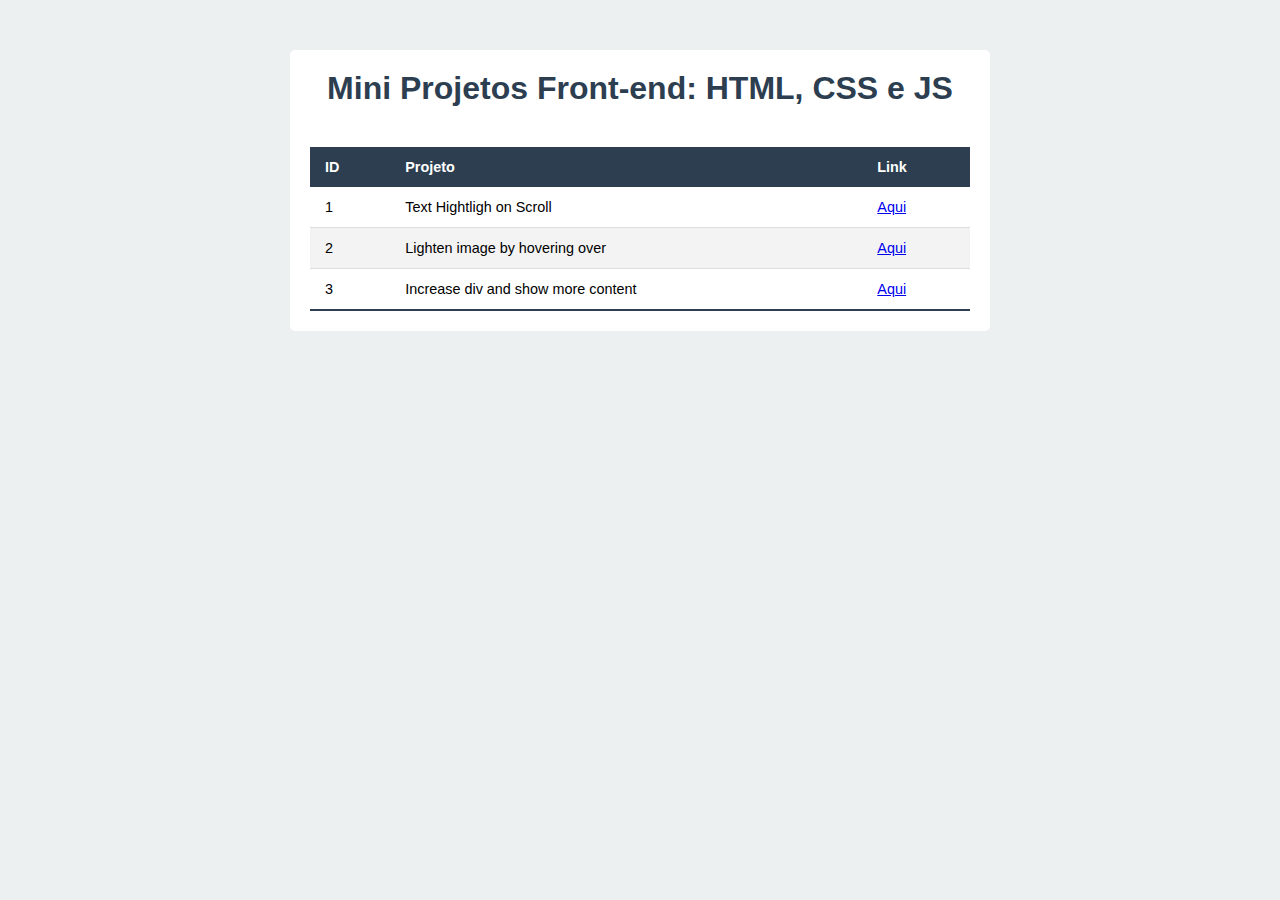
<file: index.html>
<!DOCTYPE html>
<html lang="pt-br">
  <head>
    <meta charset="UTF-8" />
    <meta name="viewport" content="width=device-width, initial-scale=1.0" />
    <link rel="stylesheet" href="style.css" />
    <title>Mini Projetos Front-end: HTML, CSS e JS</title>
  </head>
  <body>
    <div class="box">
        <h1 class="title">
            Mini Projetos Front-end: HTML, CSS e JS
        </h1>
        <table class="table">
            <thead>
                <tr>
                    <th>ID</th>
                    <th>Projeto</th>
                    <th>Link</th>
                </tr>
            </thead>
            <tbody>
                <tr>
                    <td>
                        1
                    </td>
                    <td>
                        Text Hightligh on Scroll
                    </td>
                    <td>
                        <a href="text-hightlight-on-scroll/index.html">
                            Aqui
                        </a>
                    </td>
                </tr>
                <tr>
                    <td>
                        2
                    </td>
                    <td>
                        Lighten image by hovering over 
                    </td>
                    <td>
                        <a href="lighten-image-by-hovering-over/index.html">
                            Aqui
                        </a>
                    </td>
                </tr>
                <tr>
                    <td>
                        3
                    </td>
                    <td>
                        Increase div and show more content
                    </td>
                    <td>
                        <a href="increase-div-and-show-more-content/index.html">
                            Aqui
                        </a>
                    </td>
                </tr>
            </tbody>
        </table>
    </div>
  </body>
</html>
</file>
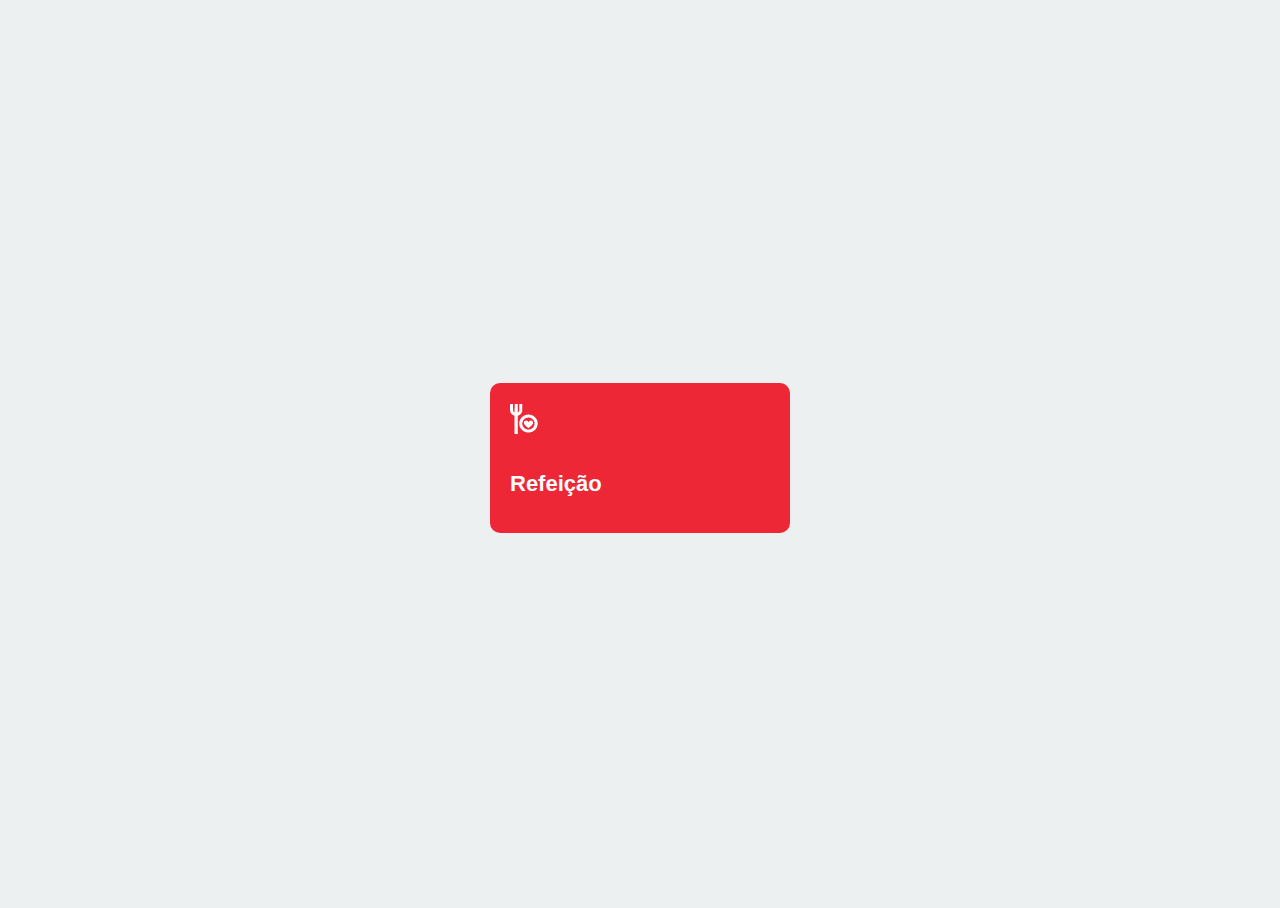
<file: card-change-content-on-hover-like-caju-home/index.html>
<!DOCTYPE html>
<html lang="pt-br">
  <head>
    <meta charset="UTF-8" />
    <meta name="viewport" content="width=device-width, initial-scale=1.0" />
    <link rel="stylesheet" href="style.css" />
    <title>Card change content on hover like Caju home</title>
  </head>
  <body>
    <div class="card">
      <img
        class="icon"
        src=" [data-uri]"
      />
      <span class="title">
        Refeição
      </span>
      <span class="subtitle">
        Onde usar
      </span>
      <p class="description">
        Restaurantes, lanchonete, padarias e estabelecimentos que servem refeições.
      </p>
    </div>
  </body>
</html>
</file>
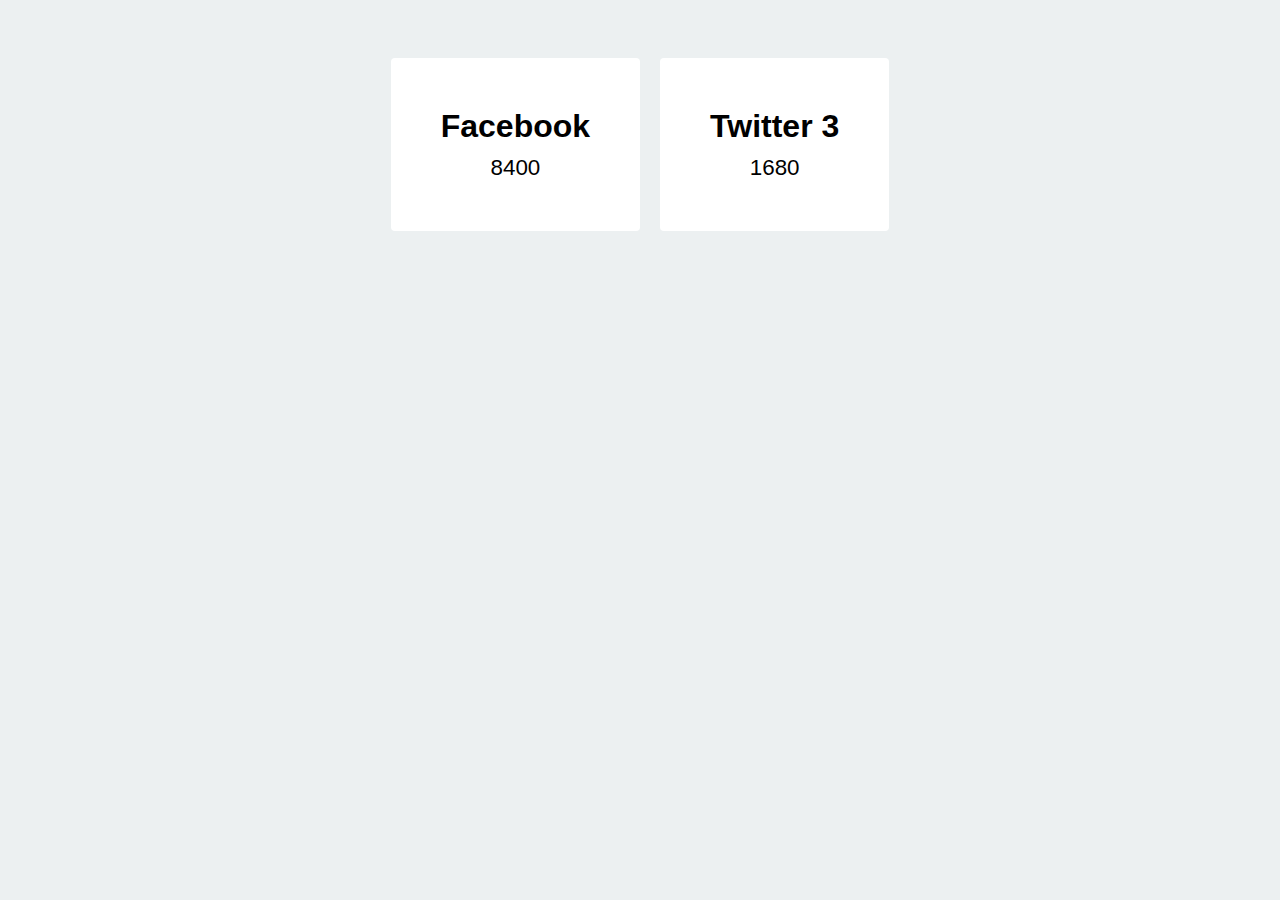
<file: incrementing-counter/index.html>
<!DOCTYPE html>
<html lang="pt-br">
  <head>
    <meta charset="UTF-8" />
    <meta name="viewport" content="width=device-width, initial-scale=1.0" />
    <link rel="stylesheet" href="style.css" />
    <title>Incremeting Counter</title>
  </head>
  <body>
    <div class="card">
        <h1>Facebook</h1>
        <p data-counter="10000"></p>
      </div>
      <div class="card">
        <h1>Twitter 3</h1>
        <p data-counter="1856"></p>
      </div>
    <script src="script.js"></script>
  </body>
</html>
</file>
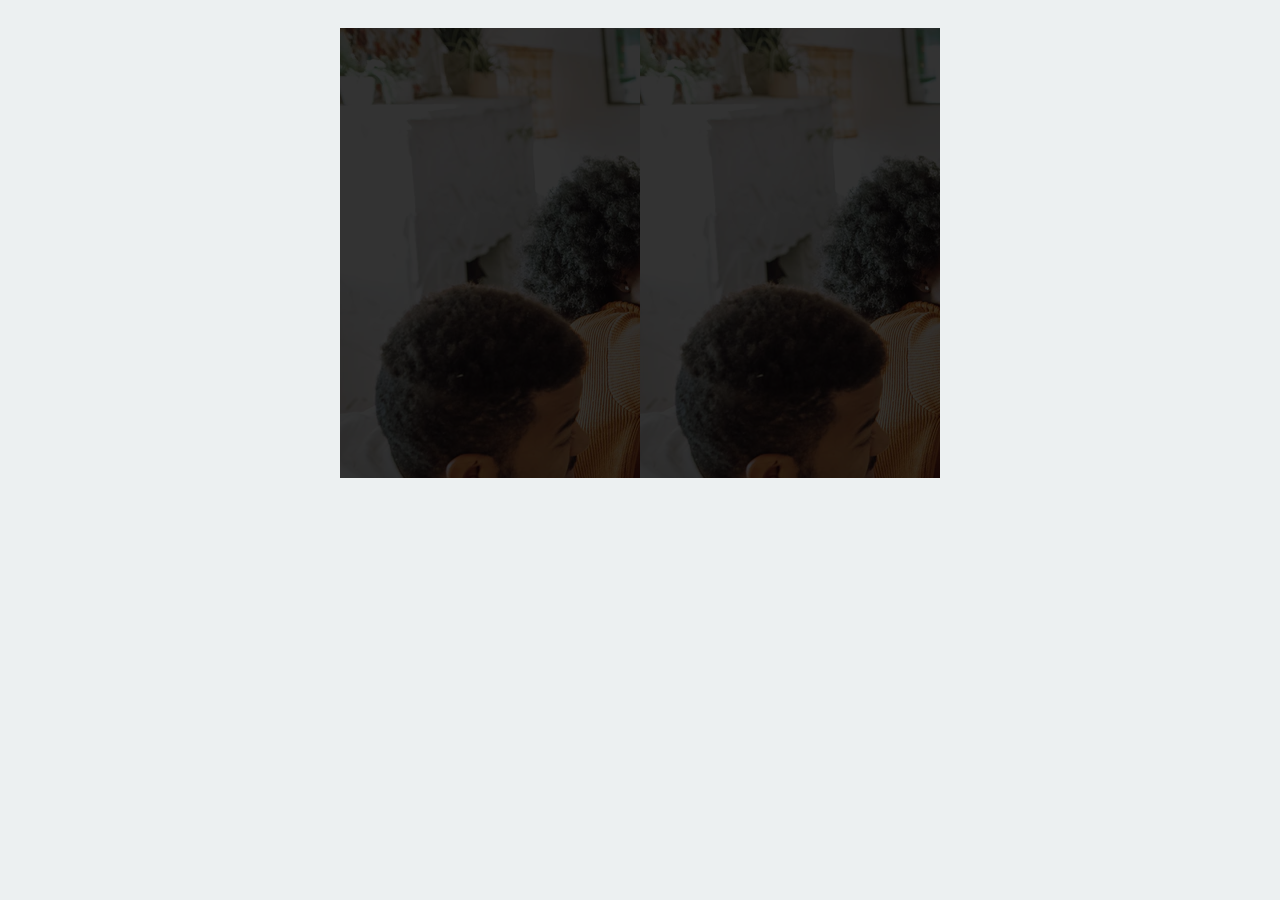
<file: lighten-image-by-hovering-over /index.html>
<!DOCTYPE html>
<html lang="pt-br">
  <head>
    <meta charset="UTF-8" />
    <meta name="viewport" content="width=device-width, initial-scale=1.0" />
    <link rel="stylesheet" href="style.css" />
    <title>Lighten image by hovering over </title>
  </head>
  <body>
    <div class="card">
        <div class="image-1">
          <div class="darker"></div>
        </div>
        <div class="image-2">
          <div class="darker"></div>
        </div>
    </div>
  </body>
</html>
</file>
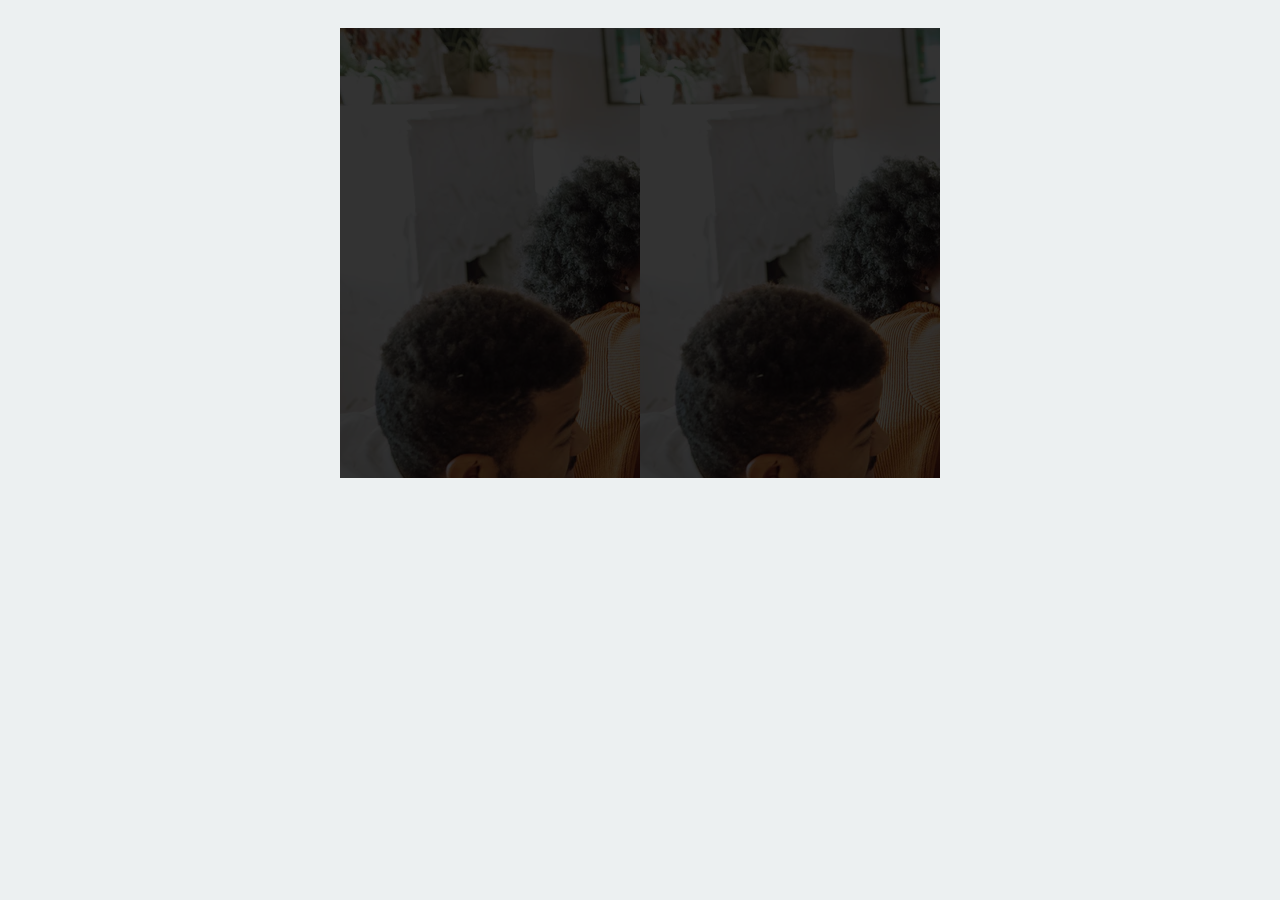
<file: lighten-image-by-hovering-over/index.html>
<!DOCTYPE html>
<html lang="pt-br">
  <head>
    <meta charset="UTF-8" />
    <meta name="viewport" content="width=device-width, initial-scale=1.0" />
    <link rel="stylesheet" href="style.css" />
    <title>Lighten image by hovering over</title>
  </head>
  <body>
    <div class="card">
        <div class="image-1">
          <div class="darker"></div>
        </div>
        <div class="image-2">
          <div class="darker"></div>
        </div>
    </div>
  </body>
</html>
</file>
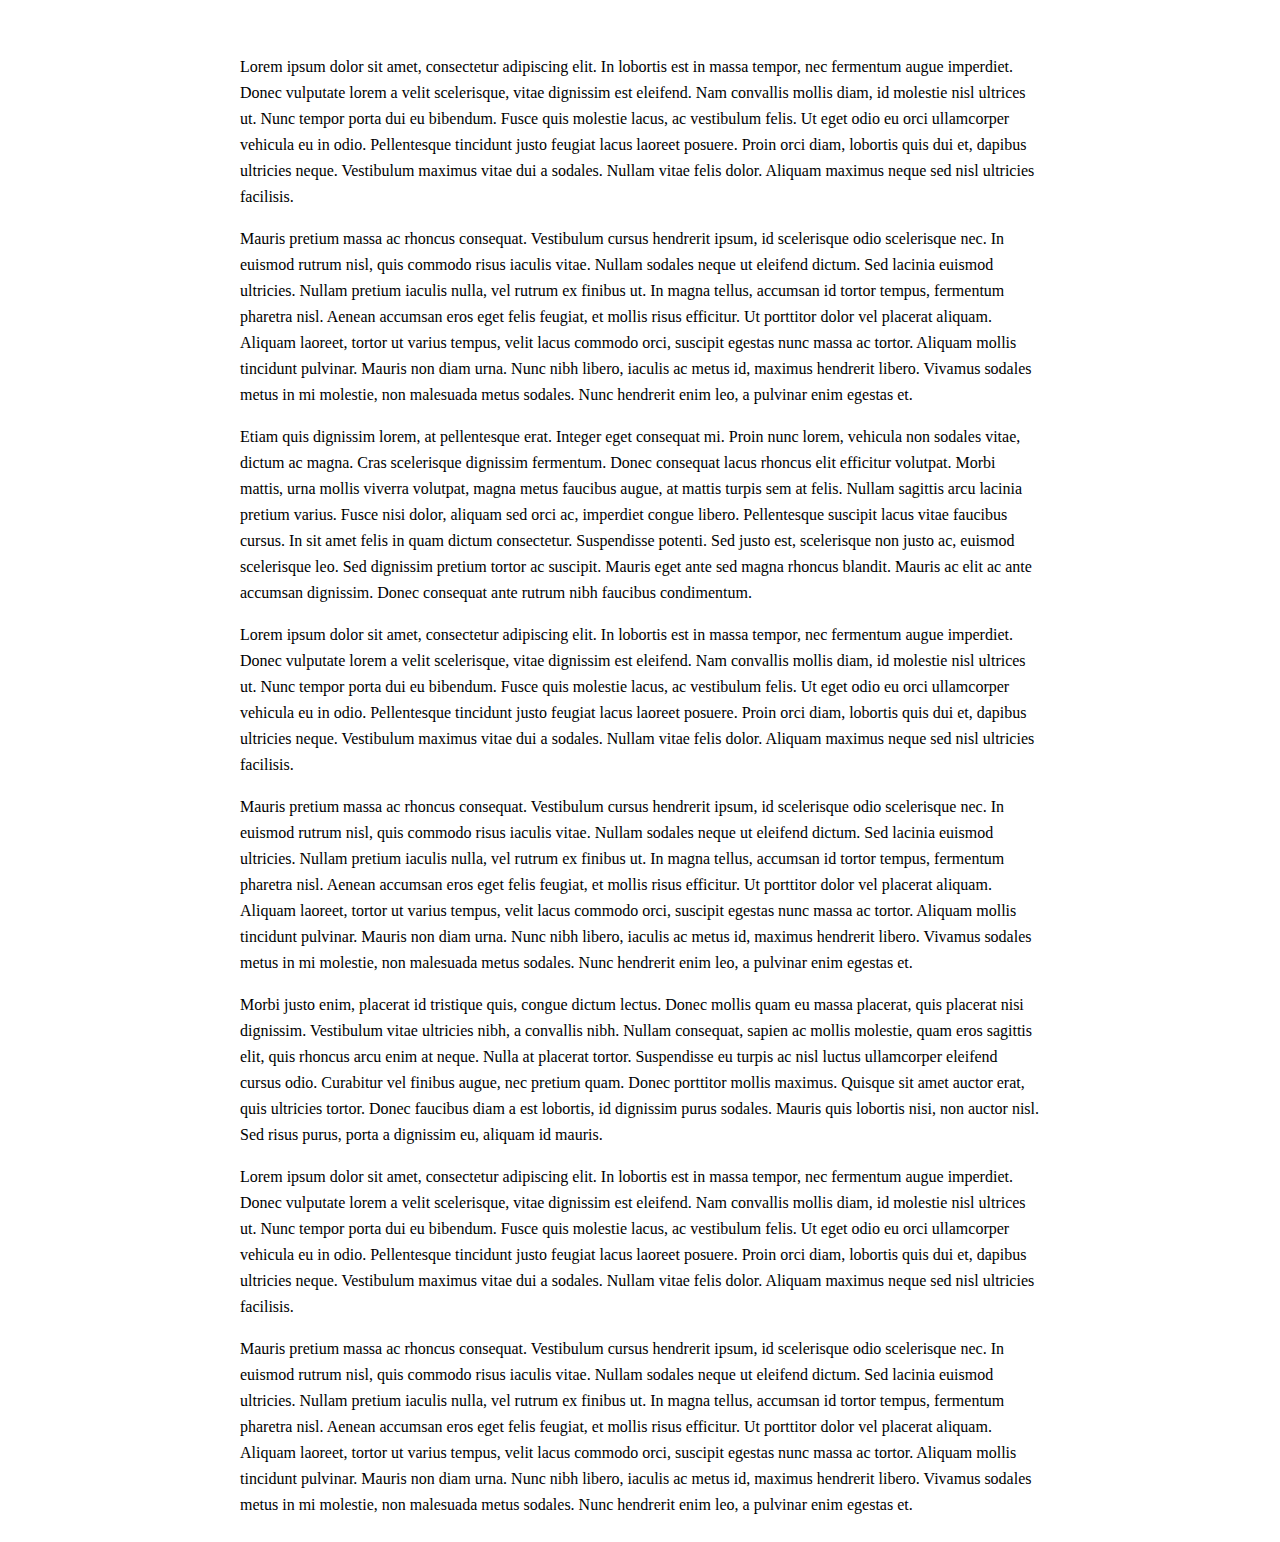
<file: text-hightlight-on-scroll/index.html>
<!DOCTYPE html>
<html lang="pt-br">
  <head>
    <meta charset="UTF-8" />
    <meta name="viewport" content="width=device-width, initial-scale=1.0" />
    <link rel="stylesheet" href="style.css" />
    <title>Text Highlight on Scroll</title>
  </head>
  <body>
    <div class="box">
        <p>
            Lorem ipsum dolor sit amet, consectetur adipiscing elit. In lobortis est in massa tempor, nec fermentum augue imperdiet. Donec vulputate lorem a velit scelerisque, vitae dignissim est eleifend. Nam convallis mollis diam, id molestie nisl ultrices ut. Nunc tempor porta dui eu bibendum. Fusce quis molestie lacus, ac vestibulum felis. Ut eget odio eu orci ullamcorper vehicula eu in odio. Pellentesque tincidunt justo feugiat lacus laoreet posuere. Proin orci diam, lobortis quis dui et, dapibus ultricies neque. Vestibulum maximus vitae dui a sodales. Nullam vitae felis dolor. Aliquam maximus neque sed nisl ultricies facilisis. 
        </p>
        <p>
            Mauris pretium massa ac rhoncus consequat. Vestibulum cursus hendrerit ipsum, id scelerisque odio scelerisque nec. In euismod rutrum nisl, quis commodo risus iaculis vitae. Nullam sodales neque ut eleifend dictum. Sed lacinia euismod ultricies. Nullam pretium iaculis nulla, vel rutrum ex finibus ut. In magna tellus, accumsan id tortor tempus, fermentum pharetra nisl. Aenean accumsan eros eget felis feugiat, et mollis risus efficitur. Ut porttitor dolor vel placerat aliquam. Aliquam laoreet, tortor ut varius tempus, velit lacus commodo orci, suscipit egestas nunc massa ac tortor. Aliquam mollis tincidunt pulvinar. Mauris non diam urna. Nunc nibh libero, iaculis ac metus id, maximus hendrerit libero. Vivamus sodales metus in mi molestie, non malesuada metus sodales. Nunc hendrerit enim leo, a pulvinar enim egestas et. 
        </p>
        <p>
            Etiam quis dignissim lorem, at pellentesque erat. Integer eget consequat mi. Proin nunc lorem, vehicula non sodales vitae, dictum ac magna. Cras scelerisque dignissim fermentum. Donec consequat lacus rhoncus elit efficitur volutpat. Morbi mattis, urna mollis viverra volutpat, magna metus faucibus augue, at mattis turpis sem at felis. Nullam sagittis arcu lacinia pretium varius. Fusce nisi dolor, aliquam sed orci ac, imperdiet congue libero. Pellentesque suscipit lacus vitae faucibus cursus. In sit amet felis in quam dictum consectetur. Suspendisse potenti. Sed justo est, scelerisque non justo ac, euismod scelerisque leo. Sed dignissim pretium tortor ac suscipit. Mauris eget ante sed magna rhoncus blandit. Mauris ac elit ac ante accumsan dignissim. Donec consequat ante rutrum nibh faucibus condimentum. 
        </p>
        <p>
            Lorem ipsum dolor sit amet, consectetur adipiscing elit. In lobortis est in massa tempor, nec fermentum augue imperdiet. Donec vulputate lorem a velit scelerisque, vitae dignissim est eleifend. Nam convallis mollis diam, id molestie nisl ultrices ut. Nunc tempor porta dui eu bibendum. Fusce quis molestie lacus, ac vestibulum felis. Ut eget odio eu orci ullamcorper vehicula eu in odio. Pellentesque tincidunt justo feugiat lacus laoreet posuere. Proin orci diam, lobortis quis dui et, dapibus ultricies neque. Vestibulum maximus vitae dui a sodales. Nullam vitae felis dolor. Aliquam maximus neque sed nisl ultricies facilisis. 
        </p>
        <p>
            Mauris pretium massa ac rhoncus consequat. Vestibulum cursus hendrerit ipsum, id scelerisque odio scelerisque nec. In euismod rutrum nisl, quis commodo risus iaculis vitae. Nullam sodales neque ut eleifend dictum. Sed lacinia euismod ultricies. Nullam pretium iaculis nulla, vel rutrum ex finibus ut. In magna tellus, accumsan id tortor tempus, fermentum pharetra nisl. Aenean accumsan eros eget felis feugiat, et mollis risus efficitur. Ut porttitor dolor vel placerat aliquam. Aliquam laoreet, tortor ut varius tempus, velit lacus commodo orci, suscipit egestas nunc massa ac tortor. Aliquam mollis tincidunt pulvinar. Mauris non diam urna. Nunc nibh libero, iaculis ac metus id, maximus hendrerit libero. Vivamus sodales metus in mi molestie, non malesuada metus sodales. Nunc hendrerit enim leo, a pulvinar enim egestas et. 
        </p>
        <span class="highlight">
            Morbi justo enim, placerat id tristique quis, congue dictum lectus. Donec mollis quam eu massa placerat, quis placerat nisi dignissim. Vestibulum vitae ultricies nibh, a convallis nibh. Nullam consequat, sapien ac mollis molestie, quam eros sagittis elit, quis rhoncus arcu enim at neque. Nulla at placerat tortor. Suspendisse eu turpis ac nisl luctus ullamcorper eleifend cursus odio. Curabitur vel finibus augue, nec pretium quam. Donec porttitor mollis maximus. Quisque sit amet auctor erat, quis ultricies tortor. Donec faucibus diam a est lobortis, id dignissim purus sodales. Mauris quis lobortis nisi, non auctor nisl. Sed risus purus, porta a dignissim eu, aliquam id mauris. 
        </span>
        <p>
            Lorem ipsum dolor sit amet, consectetur adipiscing elit. In lobortis est in massa tempor, nec fermentum augue imperdiet. Donec vulputate lorem a velit scelerisque, vitae dignissim est eleifend. Nam convallis mollis diam, id molestie nisl ultrices ut. Nunc tempor porta dui eu bibendum. Fusce quis molestie lacus, ac vestibulum felis. Ut eget odio eu orci ullamcorper vehicula eu in odio. Pellentesque tincidunt justo feugiat lacus laoreet posuere. Proin orci diam, lobortis quis dui et, dapibus ultricies neque. Vestibulum maximus vitae dui a sodales. Nullam vitae felis dolor. Aliquam maximus neque sed nisl ultricies facilisis. 
        </p>
        <p>
            Mauris pretium massa ac rhoncus consequat. Vestibulum cursus hendrerit ipsum, id scelerisque odio scelerisque nec. In euismod rutrum nisl, quis commodo risus iaculis vitae. Nullam sodales neque ut eleifend dictum. Sed lacinia euismod ultricies. Nullam pretium iaculis nulla, vel rutrum ex finibus ut. In magna tellus, accumsan id tortor tempus, fermentum pharetra nisl. Aenean accumsan eros eget felis feugiat, et mollis risus efficitur. Ut porttitor dolor vel placerat aliquam. Aliquam laoreet, tortor ut varius tempus, velit lacus commodo orci, suscipit egestas nunc massa ac tortor. Aliquam mollis tincidunt pulvinar. Mauris non diam urna. Nunc nibh libero, iaculis ac metus id, maximus hendrerit libero. Vivamus sodales metus in mi molestie, non malesuada metus sodales. Nunc hendrerit enim leo, a pulvinar enim egestas et. 
        </p>
    </div>
    <script src="script.js"></script>
  </body>
</html>
</file>
<file: style.css>
* {
    box-sizing: border-box;
    margin: 0;
    padding: 0;
    font-family: Lato, "Lucida Grande", Tahoma, Sans-Serif;
}

body {
    background-color: #ecf0f1;
    display: flex;
    justify-content: center;
    padding-top: 50px;
}

.box {
    background-color: #fff;
    border-radius: 5px;
    padding: 20px;
    max-width: 700px;
    width: 100%;
}

.title {
    color: #2c3e50;
    text-align: center;
    font-size: 2em;
    margin-bottom: 40px;
}

.table {
    border-collapse: collapse;
    font-size: 0.9em;
    font-family: sans-serif;
    width: 100%;
}

.table thead tr {
    background-color: #2c3e50;
    color: #ffffff;
    text-align: left;
}

.table th,
.table td {
    padding: 12px 15px;
}

.table tbody tr {
    border-bottom: 1px solid #dddddd;
}

.table tbody tr:nth-of-type(even) {
    background-color: #f3f3f3;
}

.table tbody tr:last-of-type {
    border-bottom: 2px solid #2c3e50;
}
</file>
<file: card-change-content-on-hover-like-caju-home/style.css>
* {
    box-sizing: border-box;
  }
  
  html, body {
    height: 100%;  
  }
  
  body {
    background-color: #ecf0f1;
    display: flex;
    align-items: center;
    justify-content: center;
    padding: 50px;
  }
  
  .card {
    background-color: #ee2737;
    border-radius: 10px;
    cursor: pointer;
    padding: 20px;
    transition: 0.5s;
    overflow: hidden;
    width: 100%;
    max-width: 300px;
    max-height: 150px;
  }
  
  .card:hover {
    box-shadow: 0 0 30px 0 #ee2737;
  }
  
  .icon {
    opacity: 1;
    display: block;
    transition: 0.3s;
    margin-bottom: 30px;
  }
  
  .card:hover .icon {
    transform: translate(0, -50px);
    opacity: 0;
  }
  
  .title {
    opacity: 1;
    color: #fff;
    display: block;
    font-family: Poppins,sans-serif;
    color: #fdfdfd;
    font-size: 22px;
    font-weight: 600;
    transition: 0.3s;
    margin-bottom: 50px;
  }
  
  .card:hover .title {
    transform: translate(0, -70px);
  }
  
  .subtitle {
    opacity: 0;
    color: #fff;
    display: block;
    font-size: 14px;
    transition: 0.4s; 
    margin-bottom: 8px;
    font-family: Poppins,sans-serif;
    color: #fdfdfd;
    font-weight: 700;
    text-transform: uppercase;
  }
  
  .card:hover .subtitle {
    opacity: 0.6;
    transform: translate(0, -100px);
  }
  
  .description {
    opacity: 0;
    color: green;
    display: block;
    font-size: 14px;
    transition: 0.4s; 
    margin-bottom: 2px;
    font-family: Poppins,sans-serif;
    color: #fdfdfd;
    margin: 0;
    line-height: 18px;
  }
  
  .card:hover .description {
    opacity: 1;
    transform: translate(0, -100px);
  }
</file>
<file: incrementing-counter/style.css>
body {
    background-color: #ecf0f1;
    padding-top: 40px;
    display: flex;
    justify-content: center;
    font-family: Lato, "Lucida Grande", Tahoma, Sans-Serif;
  }
  
  .card {
    background-color: #fff;
    border-radius: 4px;
    padding: 50px;
    margin: 10px;
  }
  
  h1, p {
    text-align: center;
    margin: 0;
  }
  
  p {
    font-size: 1.4em;
    margin-top: 10px;
  }
</file>
<file: lighten-image-by-hovering-over /style.css>
body {
    background-color: #ecf0f1;
    display: flex;
    justify-content: center;
    padding-top: 20px;
}

.card {
    background-color: #fff;
    display: grid;
    grid-template-columns: 300px 300px;
}

.image-1 {
    background-image:  url('[data-uri]');
}

.image-2 {
    background-image:  url('[data-uri]');
}

.image-1,
.image-2 {
    width: 100%;
    height: 450px;
}

.darker {
    width: 100%;
    height: 100%;
    background-color: rgba(0, 0, 0, 0.8);
    transition: all ease-in-out 0.4s;
}

.darker:hover {
    background-color: rgba(0, 0, 0, 0);
}
</file>
<file: lighten-image-by-hovering-over/style.css>
body {
    background-color: #ecf0f1;
    display: flex;
    justify-content: center;
    padding-top: 20px;
}

.card {
    background-color: #fff;
    display: grid;
    grid-template-columns: 300px 300px;
}

.image-1 {
    background-image:  url('[data-uri]');
}

.image-2 {
    background-image:  url('[data-uri]');
}

.image-1,
.image-2 {
    width: 100%;
    height: 450px;
}

.darker {
    width: 100%;
    height: 100%;
    background-color: rgba(0, 0, 0, 0.8);
    transition: all ease-in-out 0.4s;
}

.darker:hover {
    background-color: rgba(0, 0, 0, 0);
}
</file>
<file: text-hightlight-on-scroll/style.css>
body {
    display: flex;
    justify-content: center;
    padding-top: 30px;
}
  
span,
p {
    font-family: Verdana;
    line-height: 26px;
}
  
.box {
    max-width: 800px;
}
  
.highlight {
    background-image: linear-gradient(
      90deg,
      rgba(255,255,255,0) 50%,
      #CCE1E2 0
    );
    transition: background-position 1.2s;
    background-size: 200%;
    background-position: 0;
}
  
.highlighted {
    background-position: -100%;
}
</file>
